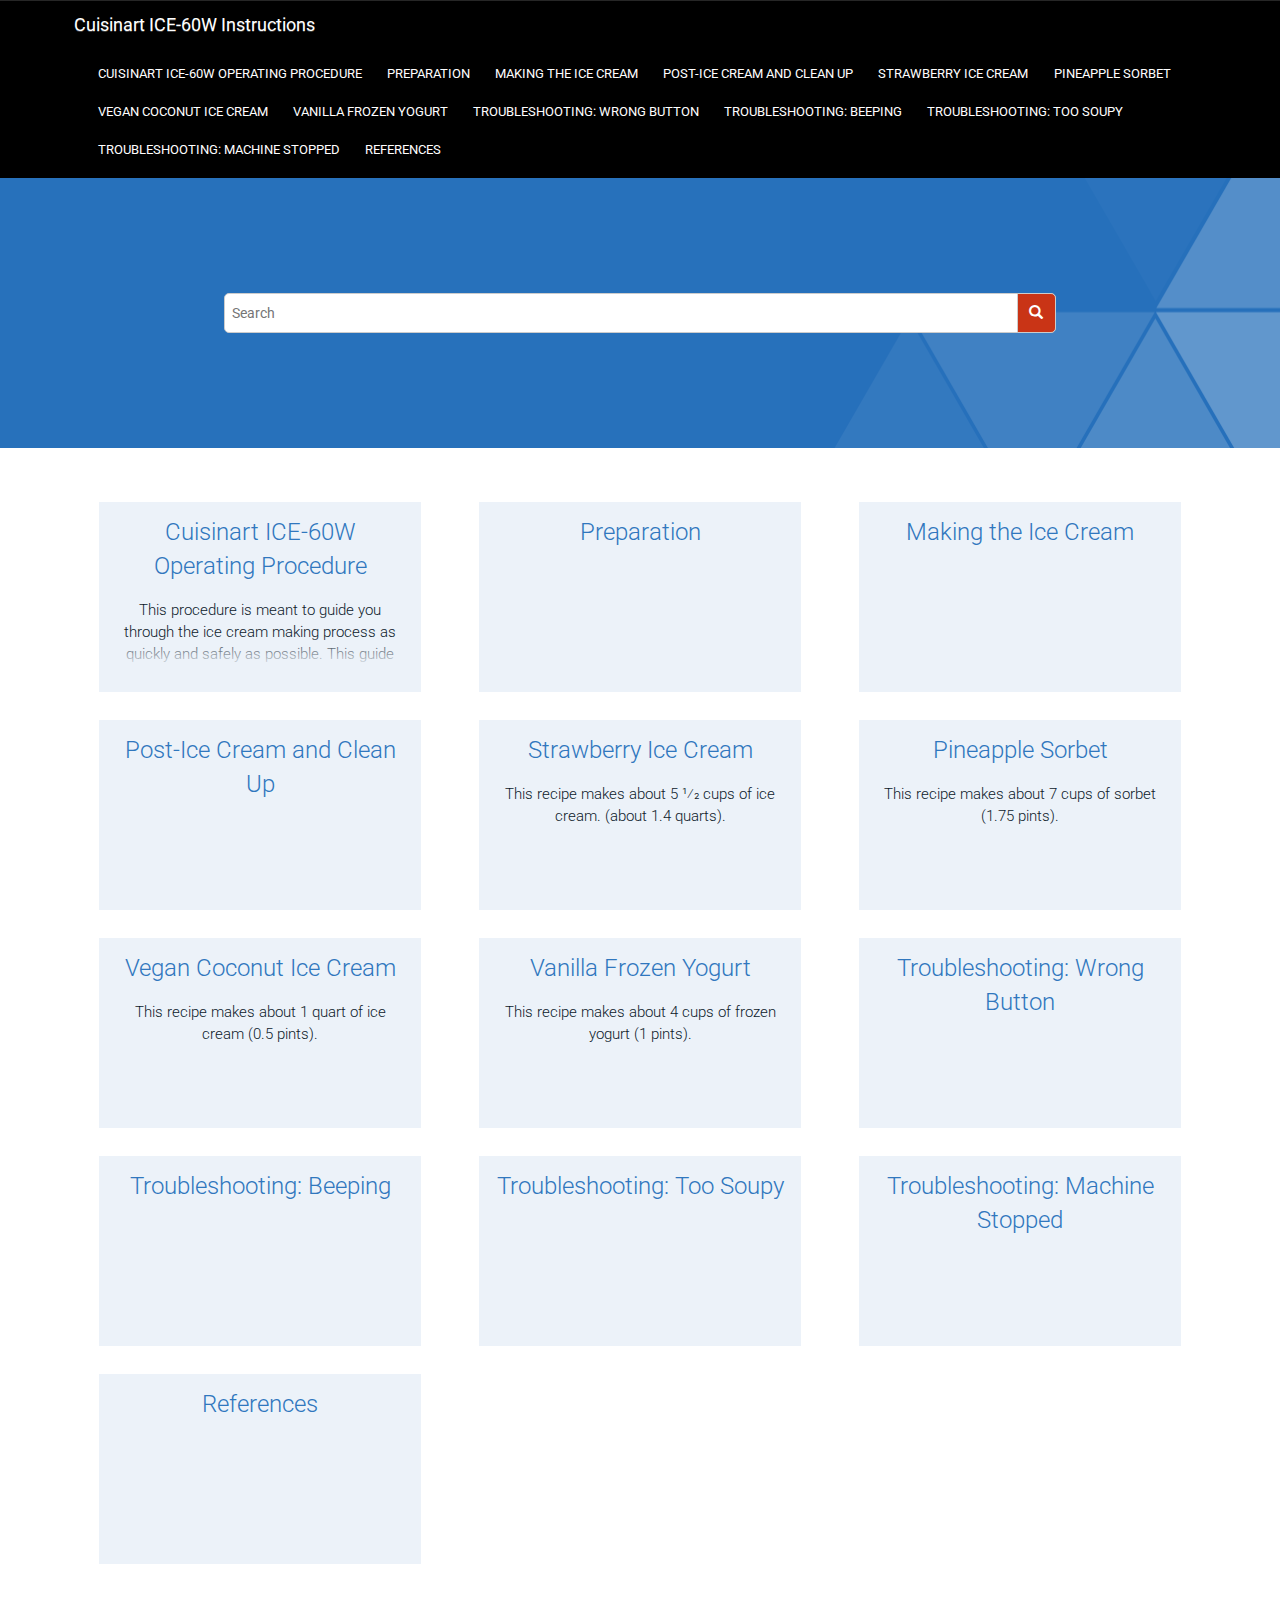
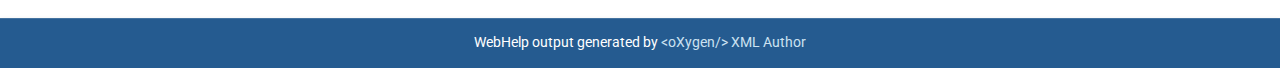
<file: oxygen-webhelp/index.html>
<!DOCTYPE html SYSTEM "about:legacy-compat">
<!--
    
Oxygen WebHelp Plugin
Copyright (c) 1998-2016 Syncro Soft SRL, Romania.  All rights reserved.

-->

<html xmlns="http://www.w3.org/1999/xhtml">
    <head>
        <title>WebHelp</title>
			<meta http-equiv="REFRESH" content="0; url=../"/>
    </head>
    <body>            
            Current generated project :            
            <!-- to be generated  -->
<div id="productInfo" style="display:none;">
	<span id="oxy_productid">${webhelp.product.id}</span>
	<span id="oxy_productVersion">${webhelp.product.version}</span>
</div>
<!-- /to be generated  -->
                 
  	<script type="text/javascript">
          var pageSearch = window.location.href;
          var pageWSearch = pageSearch.replace(window.location.search,"");
          pageWSearch = pageWSearch.replace(window.location.hash,"");
          var url=pageWSearch.split("/");
          var newUrl="";
          for ( var i = 0; i < url.length; i++) {
          	if (url[i]=='oxygen-webhelp'){
          		break;
          	}else{    	    		
      				newUrl=newUrl+url[i]+"/";
          	}
      		}    
          document.location=newUrl;
      </script>
    </body>
</html>
</file>
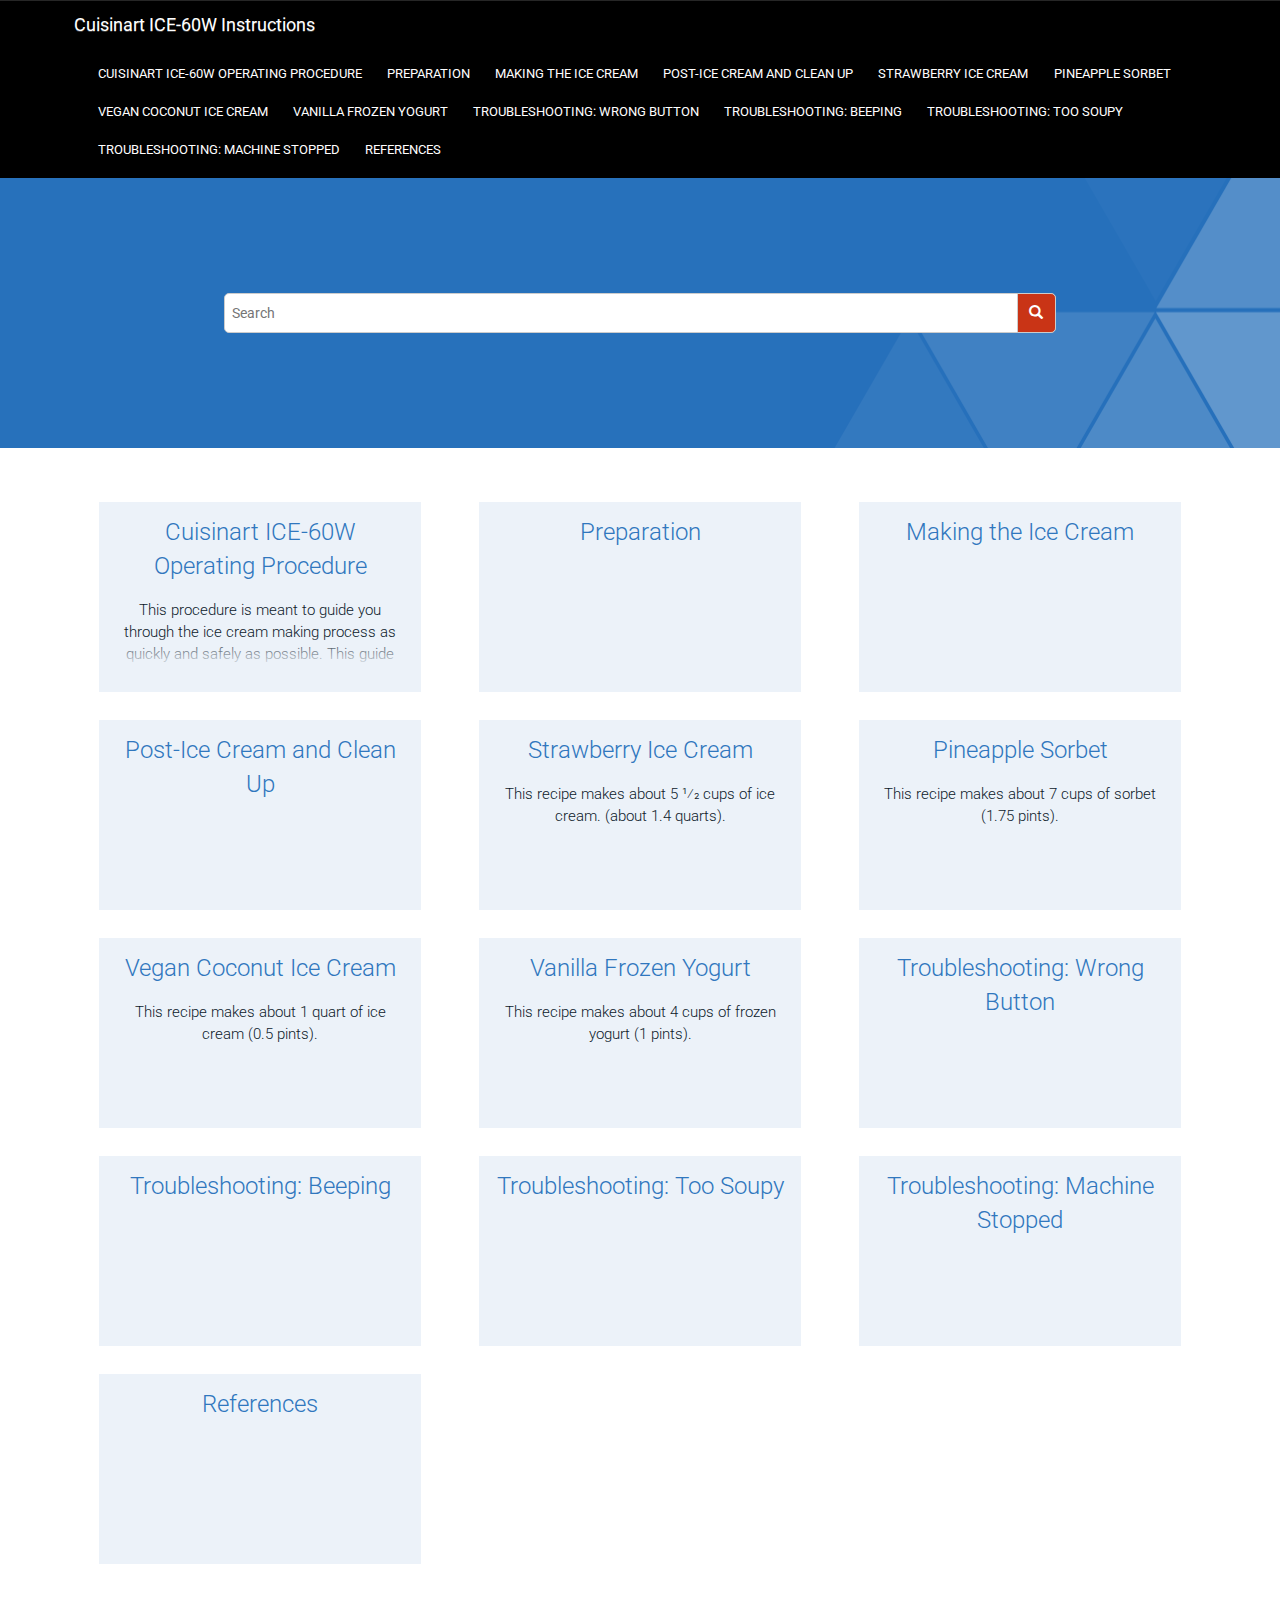
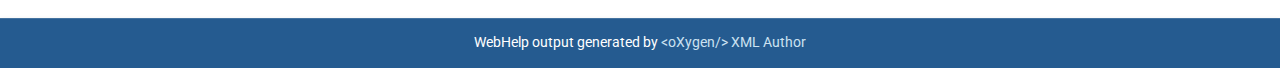
<file: oxygen-webhelp/search/index.html>
<!DOCTYPE html SYSTEM "about:legacy-compat">
<!--
    
Oxygen WebHelp Plugin
Copyright (c) 1998-2016 Syncro Soft SRL, Romania.  All rights reserved.

-->

<html xmlns="http://www.w3.org/1999/xhtml">
    <head>
        <title>WebHelp</title>
			<meta http-equiv="REFRESH" content="0; url=../../"/>        
    </head>
    <body>            
            Current generated project :            
            <!-- to be generated  -->
<div id="productInfo" style="display:none;">
	<span id="oxy_productid">${webhelp.product.id}</span>
	<span id="oxy_productVersion">${webhelp.product.version}</span>
</div>
<!-- /to be generated  -->
                 
	<script type="text/javascript">
        var pageSearch = window.location.href;
        var pageWSearch = pageSearch.replace(window.location.search,"");
        pageWSearch = pageWSearch.replace(window.location.hash,"");
        var url=pageWSearch.split("/");
        var newUrl="";
        for ( var i = 0; i < url.length; i++) {
        	if (url[i]=='oxygen-webhelp'){
        		break;
        	}else{    	    		
    				newUrl=newUrl+url[i]+"/";
        	}
    		}    
        document.location=newUrl;
    </script>
                                              
    </body>
</html>
</file>
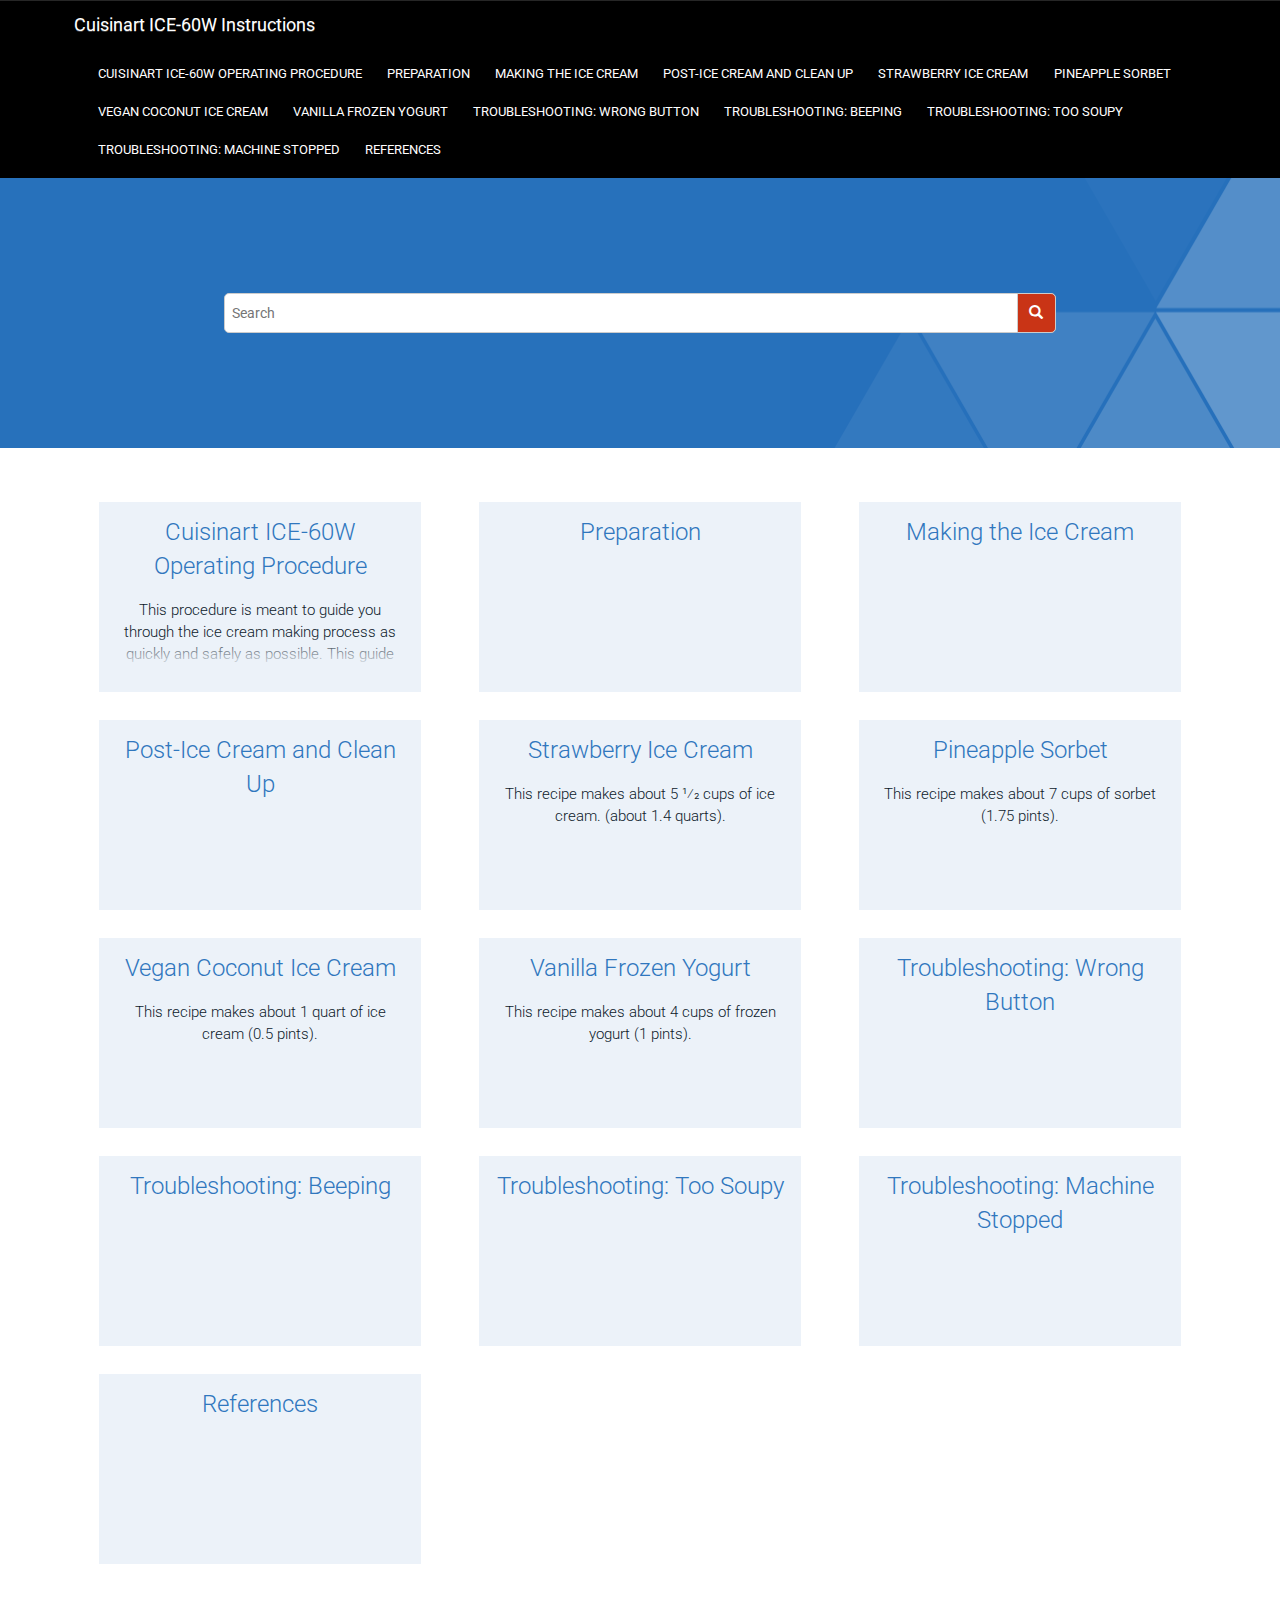
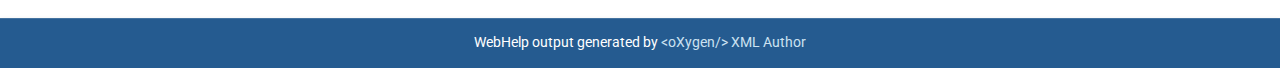
<file: oxygen-webhelp/resources/css/index.html>
<!DOCTYPE html SYSTEM "about:legacy-compat">
<!--

Oxygen WebHelp Plugin
Copyright (c) 1998-2016 Syncro Soft SRL, Romania.  All rights reserved.

-->

<html xmlns="http://www.w3.org/1999/xhtml">
    <head>
        <title>WebHelp</title>
			<meta http-equiv="REFRESH" content="0; url=../../../"/>
    </head>
    <body>            
            Current generated project :            
            <!-- to be generated  -->
<div id="productInfo" style="display:none;">
	<span id="oxy_productid">${webhelp.product.id}</span>
	<span id="oxy_productVersion">${webhelp.product.version}</span>
</div>
<!-- /to be generated  -->
                 
	<script type="text/javascript">
        var pageSearch = window.location.href;
        var pageWSearch = pageSearch.replace(window.location.search,"");
        pageWSearch = pageWSearch.replace(window.location.hash,"");
        var url=pageWSearch.split("/");
        var newUrl="";
        for ( var i = 0; i < url.length; i++) {
        	if (url[i]=='oxygen-webhelp'){
        		break;
        	}else{    	    		
    				newUrl=newUrl+url[i]+"/";
        	}
    		}    
        document.location=newUrl;
    </script>
                                              
    </body>
</html>
</file>
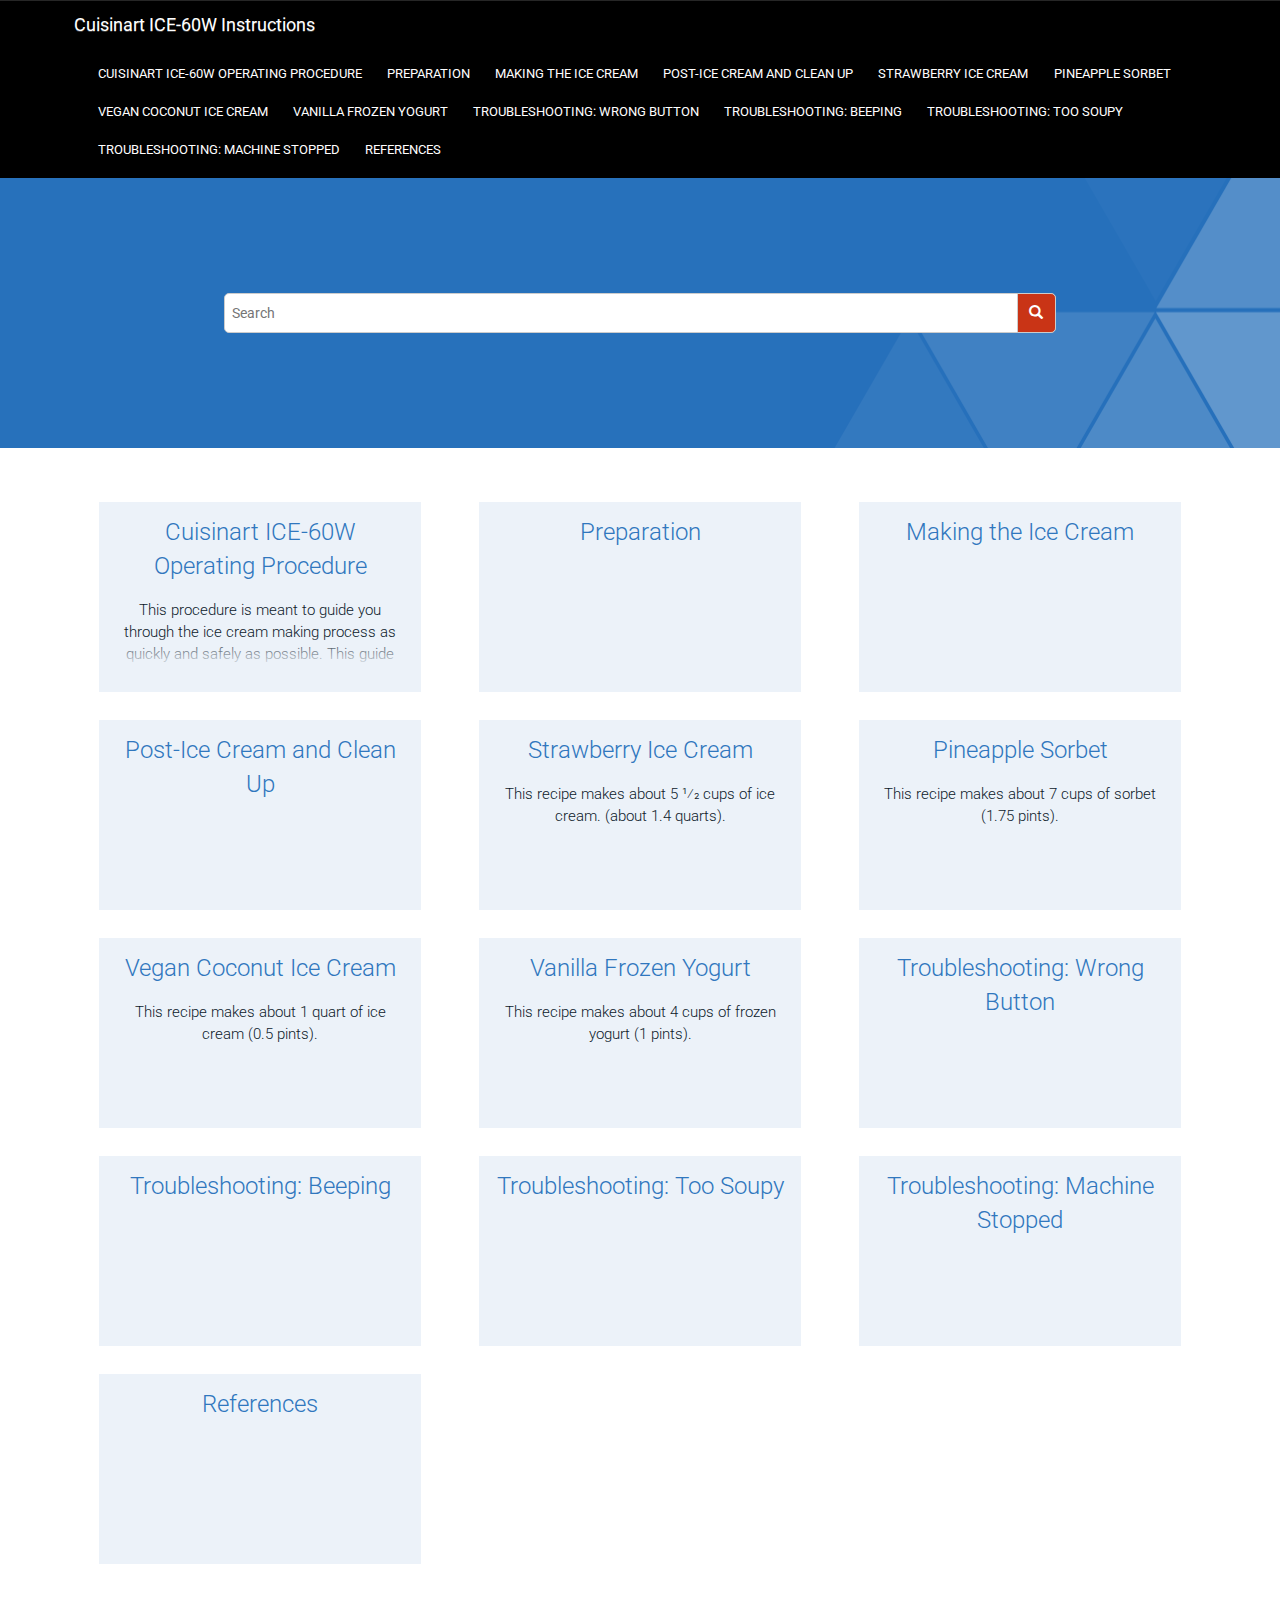
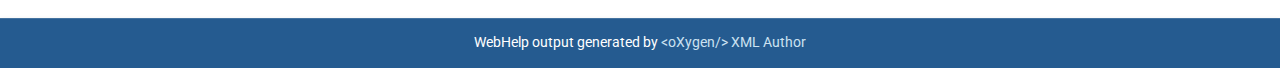
<file: oxygen-webhelp/resources/img/index.html>
<!DOCTYPE html SYSTEM "about:legacy-compat">
<html xmlns="http://www.w3.org/1999/xhtml">
    <head>
        <title>WebHelp</title>
			<meta http-equiv="REFRESH" content="0; url=../../../"/>        
    </head>
    <body>            
            Current generated project :            
            <!-- to be generated  -->
<div id="productInfo" style="display:none;">
	<span id="oxy_productid">@PRODUCT_ID@</span>
	<span id="oxy_productVersion">@PRODUCT_VERSION@</span>
</div>
<!-- /to be generated  -->
                 
	<script type="text/javascript">
        var pageSearch = window.location.href;
        var pageWSearch = pageSearch.replace(window.location.search,"");
        pageWSearch = pageWSearch.replace(window.location.hash,"");
        var url=pageWSearch.split("/");
        var newUrl="";
        for ( var i = 0; i < url.length; i++) {
        	if (url[i]=='oxygen-webhelp'){
        		break;
        	}else{    	    		
    				newUrl=newUrl+url[i]+"/";
        	}
    		}    
        document.location=newUrl;
    </script>
                                              
    </body>
</html>
</file>
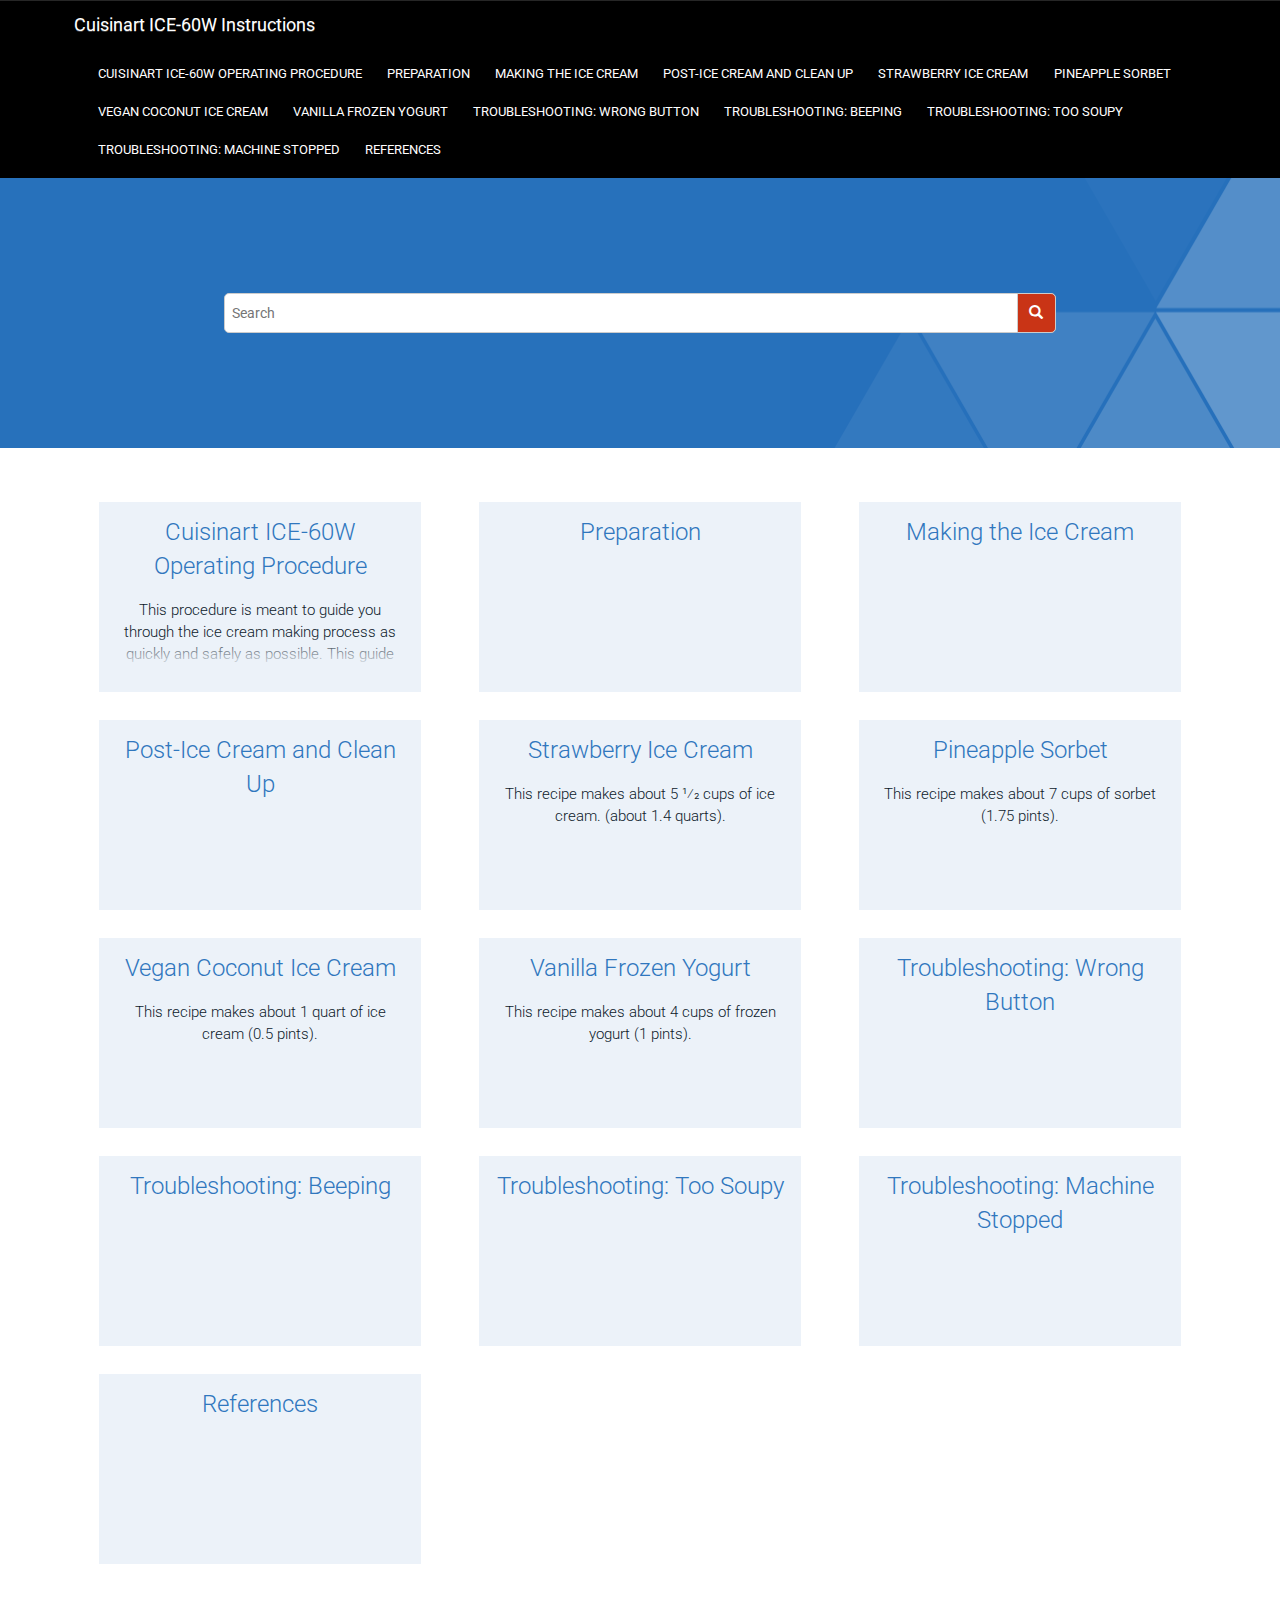
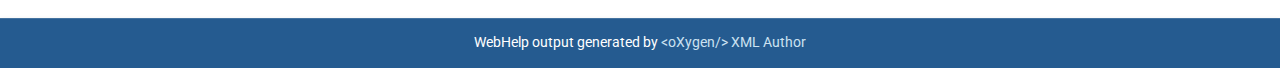
<file: oxygen-webhelp/resources/js/index.html>
<!DOCTYPE html SYSTEM "about:legacy-compat">
<!--
    
Oxygen WebHelp Plugin
Copyright (c) 1998-2016 Syncro Soft SRL, Romania.  All rights reserved.

-->

<html xmlns="http://www.w3.org/1999/xhtml">
    <head>
        <title>WebHelp</title>
			<meta http-equiv="REFRESH" content="0; url=../../../"/>        
    </head>
    <body>            
            Current generated project :            
            <!-- to be generated  -->
<div id="productInfo" style="display:none;">
	<span id="oxy_productid">${webhelp.product.id}</span>
	<span id="oxy_productVersion">${webhelp.product.version}</span>
</div>
<!-- /to be generated  -->
                 
	<script type="text/javascript">
        var pageSearch = window.location.href;
        var pageWSearch = pageSearch.replace(window.location.search,"");
        pageWSearch = pageWSearch.replace(window.location.hash,"");
        var url=pageWSearch.split("/");
        var newUrl="";
        for ( var i = 0; i < url.length; i++) {
        	if (url[i]=='oxygen-webhelp'){
        		break;
        	}else{    	    		
    				newUrl=newUrl+url[i]+"/";
        	}
    		}    
        document.location=newUrl;
    </script>
                                              
    </body>
</html>
</file>
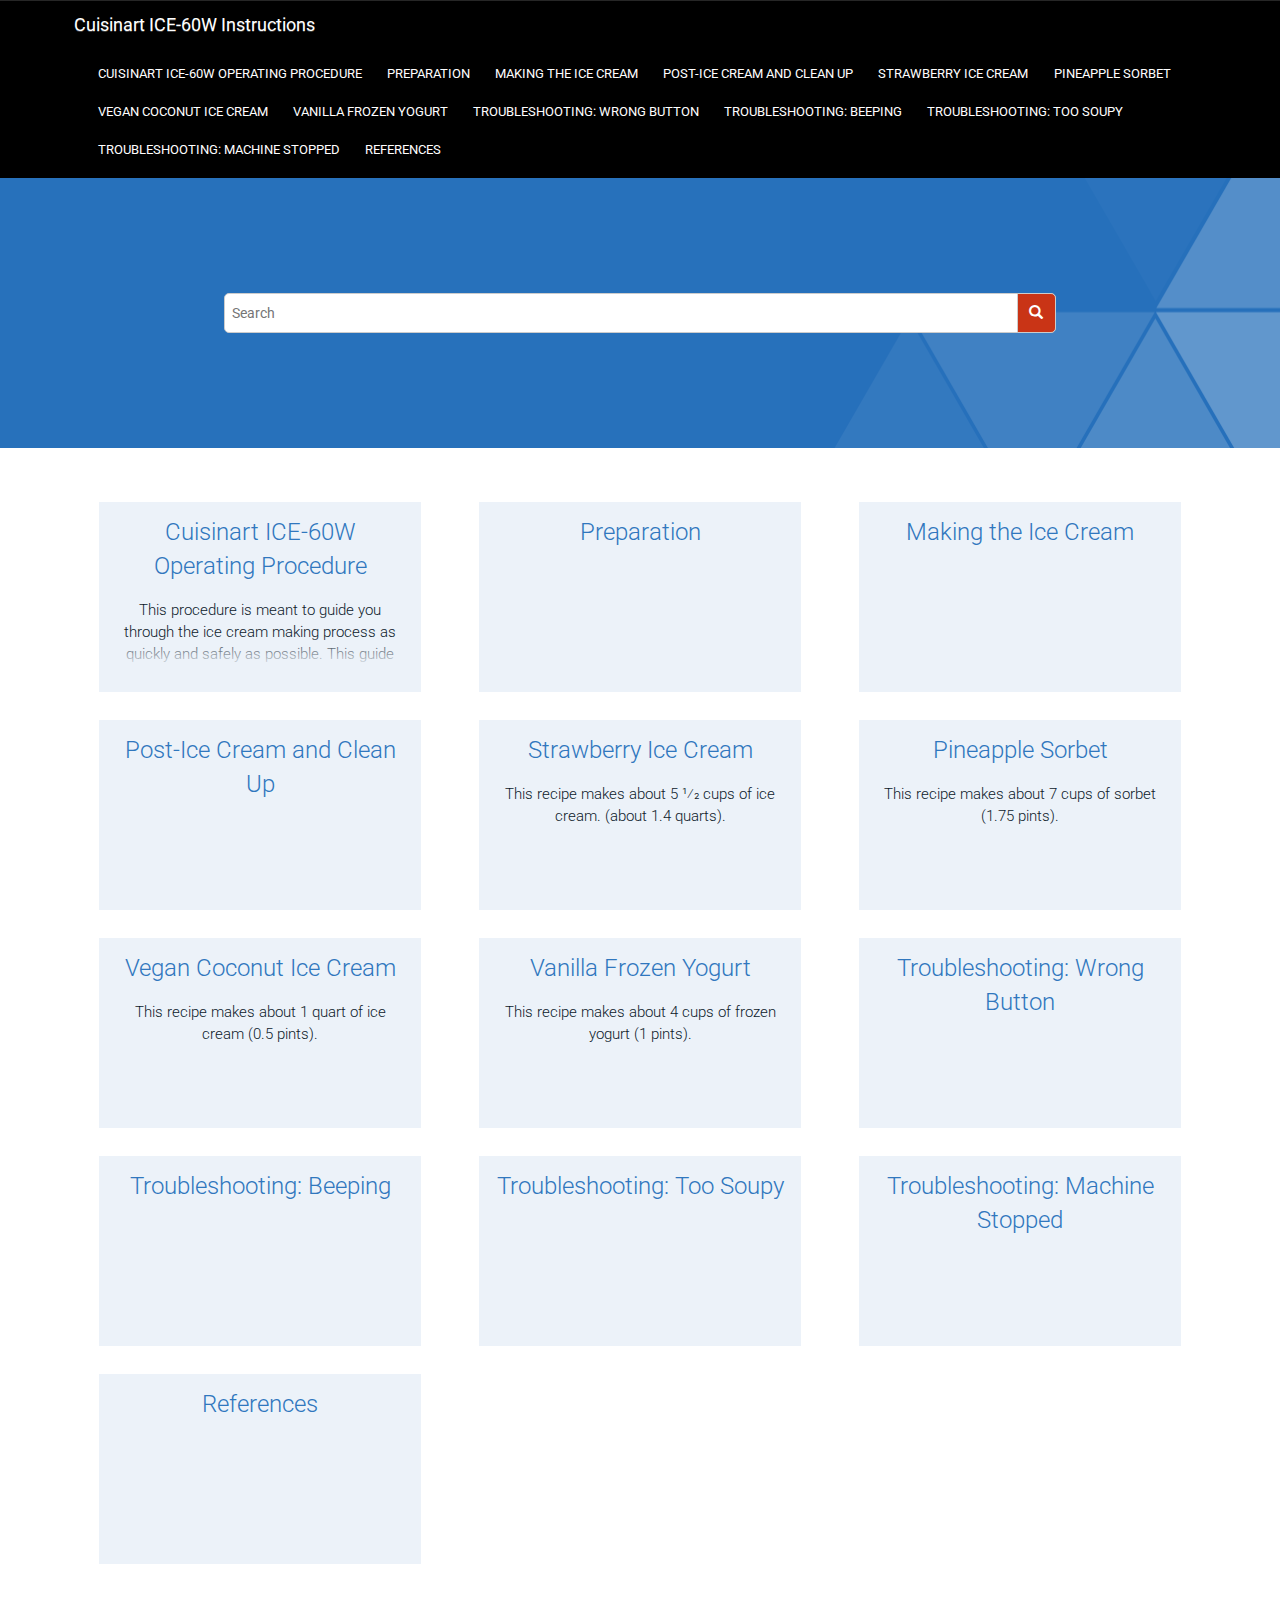
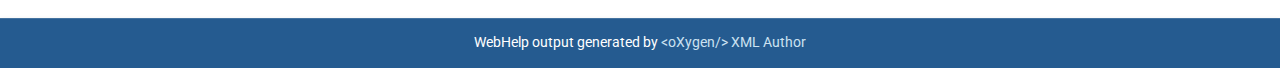
<file: oxygen-webhelp/search/stemmers/index.html>
<!DOCTYPE html SYSTEM "about:legacy-compat">
<!--
    
Oxygen WebHelp Plugin
Copyright (c) 1998-2016 Syncro Soft SRL, Romania.  All rights reserved.

-->

<html xmlns="http://www.w3.org/1999/xhtml">
    <head>
        <title>WebHelp</title>
			<meta http-equiv="REFRESH" content="0; url=../../"/>        
    </head>
    <body>            
            Current generated project :
            <!-- to be generated  -->
<div id="productInfo" style="display:none;">
	<span id="oxy_productid">${webhelp.product.id}</span>
	<span id="oxy_productVersion">${webhelp.product.version}</span>
</div>
<!-- /to be generated  -->
                 
	<script type="text/javascript">
        var pageSearch = window.location.href;
        var pageWSearch = pageSearch.replace(window.location.search,"");
        pageWSearch = pageWSearch.replace(window.location.hash,"");
        var url=pageWSearch.split("/");
        var newUrl="";
        for ( var i = 0; i < url.length; i++) {
        	if (url[i]=='oxygen-webhelp'){
        		break;
        	}else{    	    		
    				newUrl=newUrl+url[i]+"/";
        	}
    		}    
        document.location=newUrl;
    </script>
                                              
    </body>
</html>
</file>
